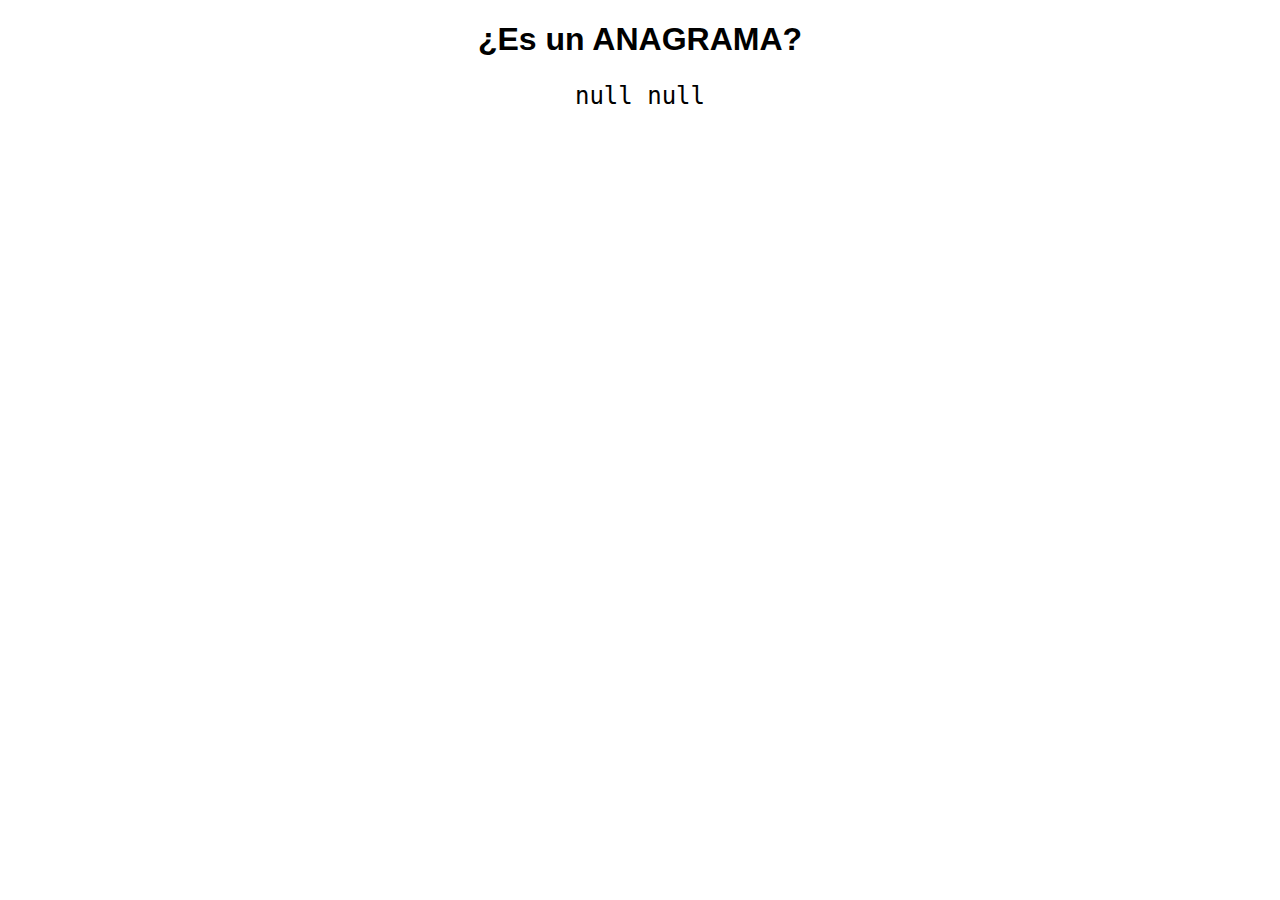
<file: js/Anagrama/index.html>
<!doctype html>
<html lang="en">
  <head>
    <meta charset="UTF-8" />
    <meta name="viewport" content="width=device-width, initial-scale=1.0" />
    <title>¿Es un ANAGRAMA?</title>
    <script defer src="js.js"></script>
    <link rel="stylesheet" href="style.css" />
  </head>
  <body>
    <h1>¿Es un ANAGRAMA?</h1>
    <pre id="salida"></pre>
  </body>
</html>
</file>
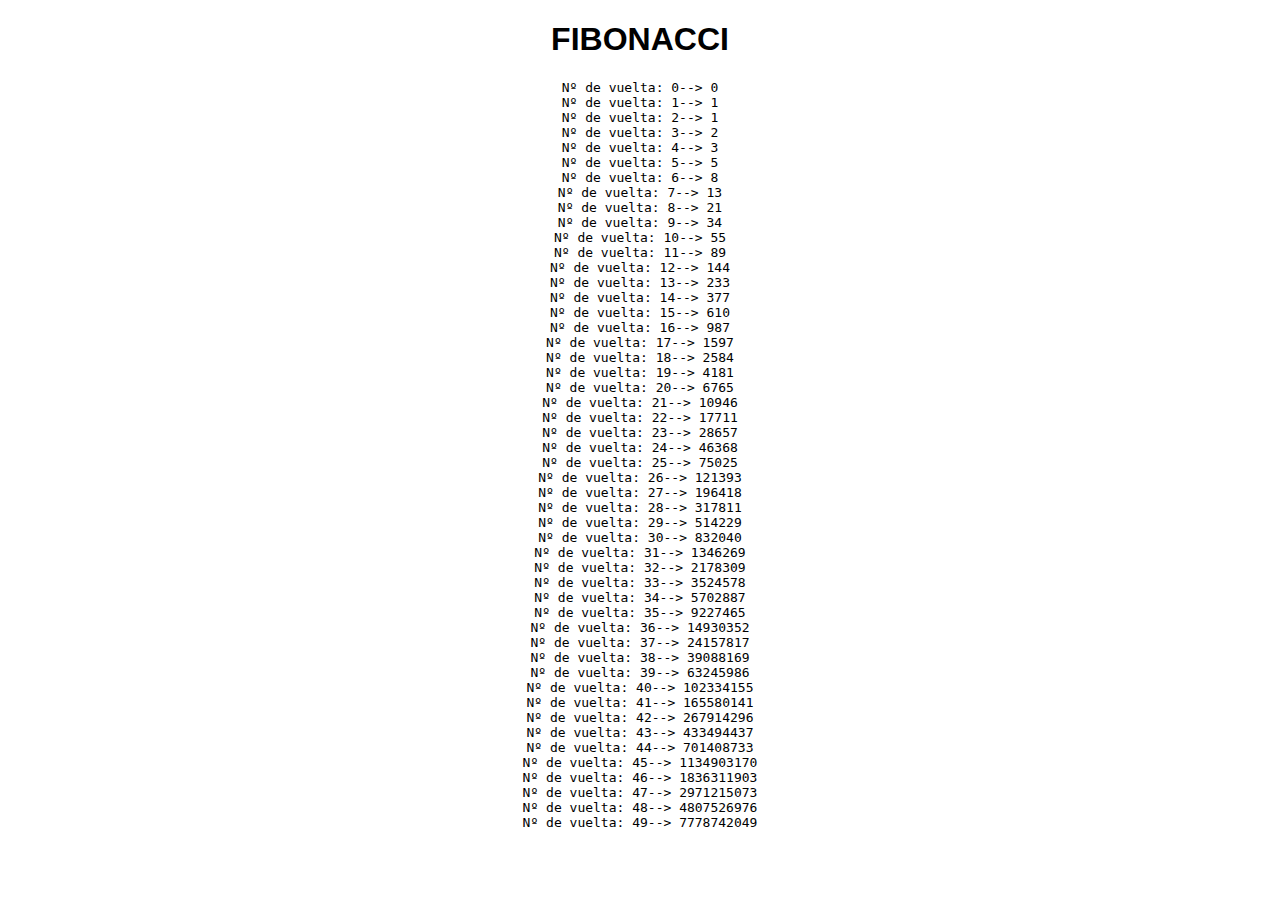
<file: js/FIBONACCI/index.html>
<!doctype html>
<html lang="es">
  <head>
    <meta charset="UTF-8" />
    <meta name="viewport" content="width=device-width, initial-scale=1.0" />
    <title>FIBONACCI</title>
    <script defer src="js.js"></script>
    <link rel="stylesheet" href="style.css" />
  </head>
  <body>
    <h1>FIBONACCI</h1>
    <pre id="salida"></pre>
  </body>
</html>
</file>
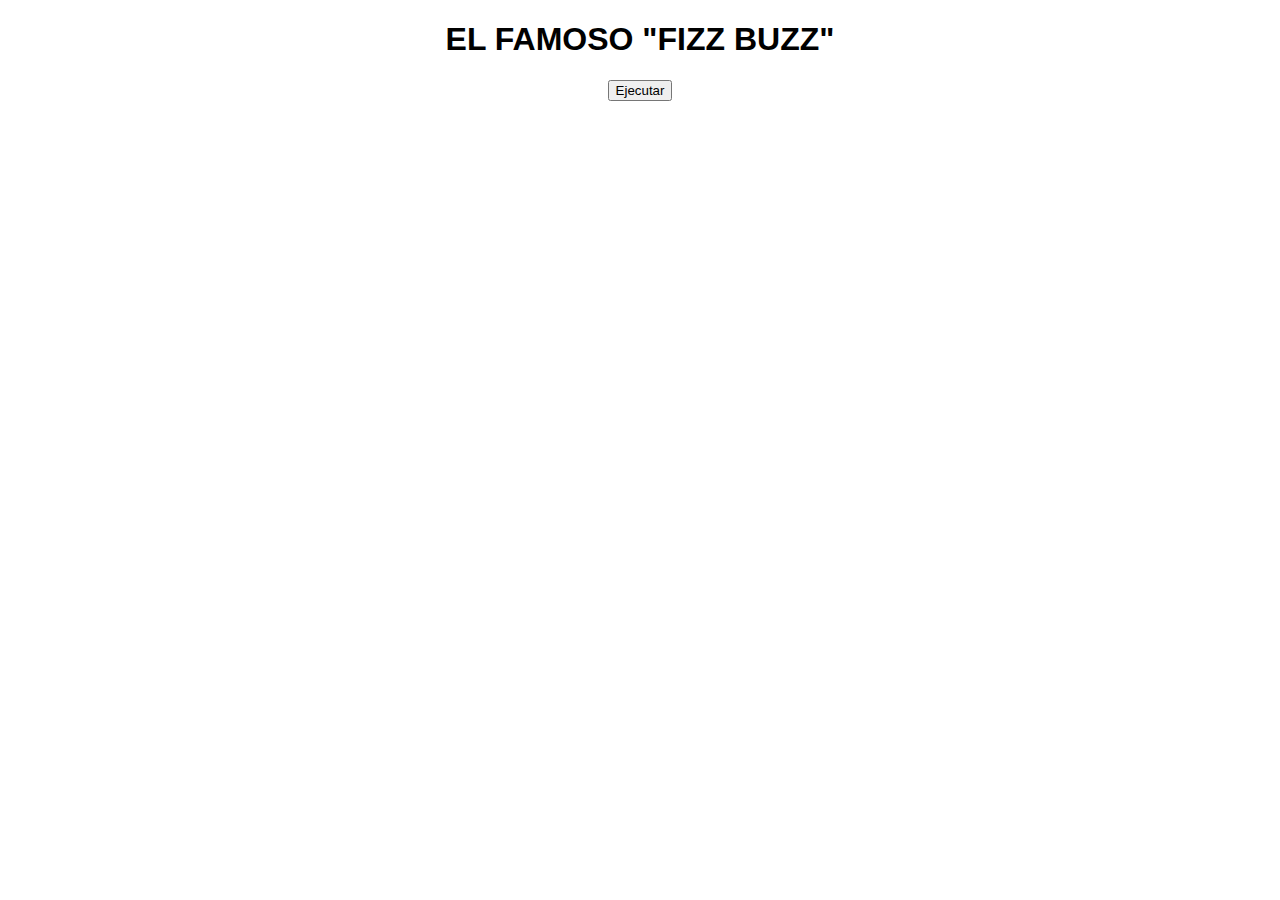
<file: js/FIZZ_BUZZ/index.html>
<!doctype html>
<html lang="es">
  <head>
    <meta charset="UTF-8" />
    <meta name="viewport" content="width=device-width, initial-scale=1.0" />
    <title>EL FAMOSO "FIZZ BUZZ"</title>
    <script defer src="js.js"></script>
    <link rel="stylesheet" href="style.css" />
  </head>
  <body>
    <h1>EL FAMOSO "FIZZ BUZZ"</h1>

    <button id="btn">Ejecutar</button>
    <pre id="salida"></pre>
  </body>
</html>
</file>
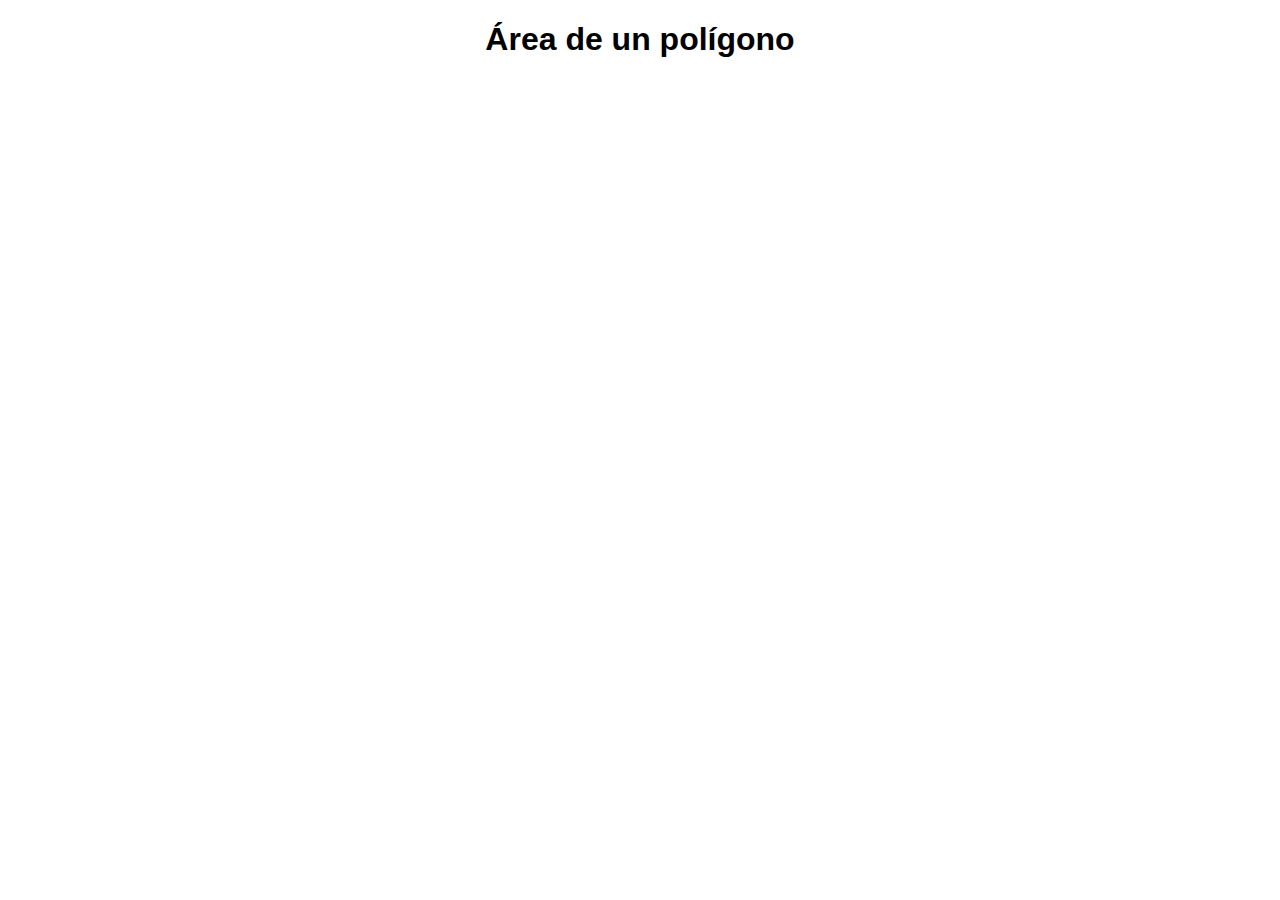
<file: js/Poligono/index.html>
<!doctype html>
<html lang="es">
  <head>
    <meta charset="UTF-8" />
    <meta name="viewport" content="width=device-width, initial-scale=1.0" />
    <title>Área de un polígono</title>
    <script defer src="js.js"></script>
    <link rel="stylesheet" href="style.css" />
  </head>
  <body>
    <h1>Área de un polígono</h1>
  </body>
</html>
</file>
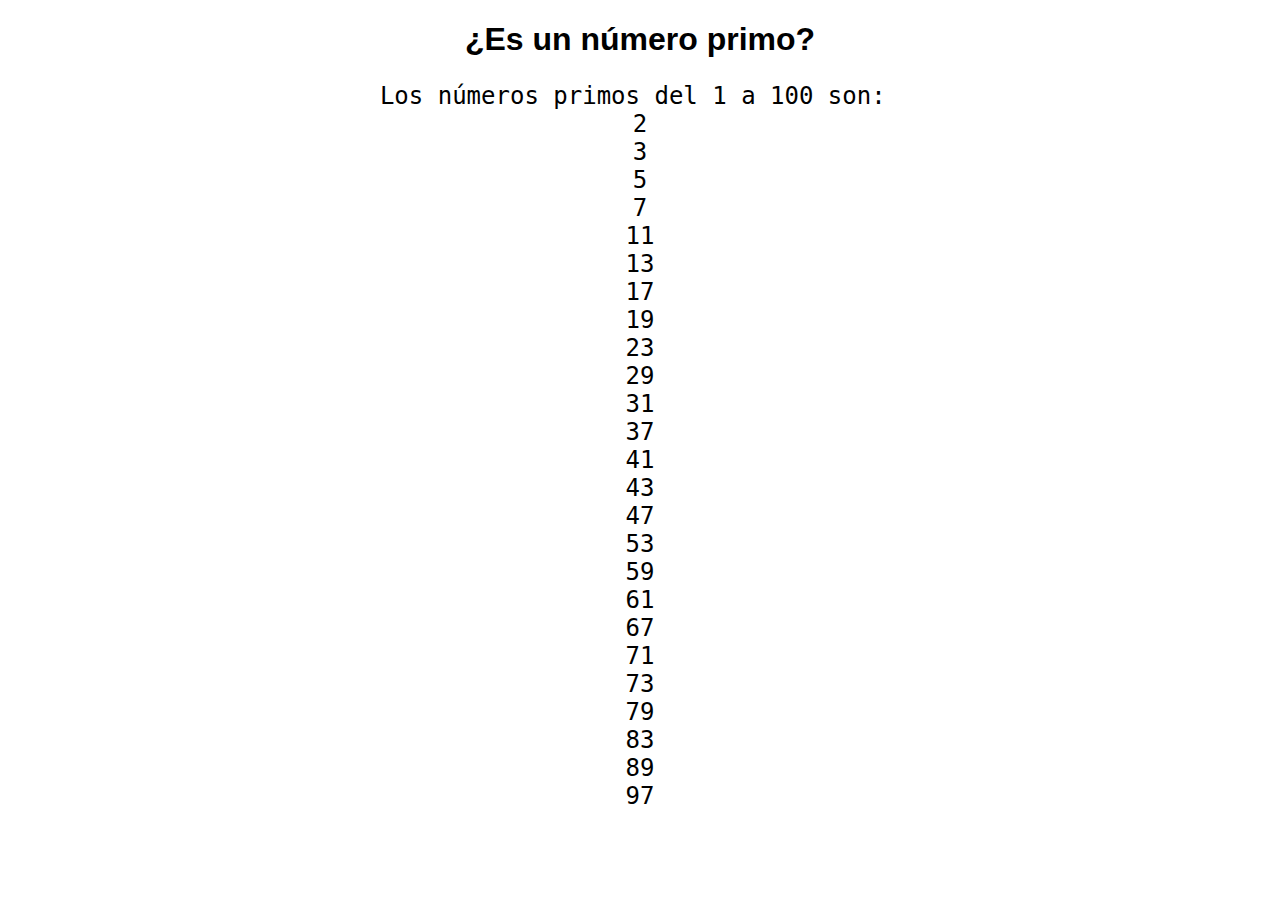
<file: js/Primo/index.html>
<!doctype html>
<html lang="es">
  <head>
    <meta charset="UTF-8" />
    <meta name="viewport" content="width=device-width, initial-scale=1.0" />
    <title>¿Es un número primo?</title>
    <script defer src="js.js"></script>
    <link rel="stylesheet" href="style.css" />
  </head>
  <body>
    <h1>¿Es un número primo?</h1>
    <pre id="salida"></pre>
  </body>
</html>
</file>
<file: js/Anagrama/style.css>
body {
    font-family: Arial, sans-serif;
    text-align: center;
    margin: 20px;
}

#salida {
  font-size: 24px;
}
</file>
<file: js/FIBONACCI/style.css>
body {
    font-family: Arial, sans-serif;
    text-align: center;
    margin: 20px;
}
</file>
<file: js/FIZZ_BUZZ/style.css>
body {

    font-family: Arial, sans-serif;
    text-align: center;
    margin: 20px;

}
</file>
<file: js/Poligono/style.css>
body {
    font-family: Arial, sans-serif;
    text-align: center;
    margin: 20px;
}
</file>
<file: js/Primo/style.css>
body {
    font-family: Arial, sans-serif;
    text-align: center;
    margin: 20px;
}

#salida {
  font-size: 24px;
}
</file>
